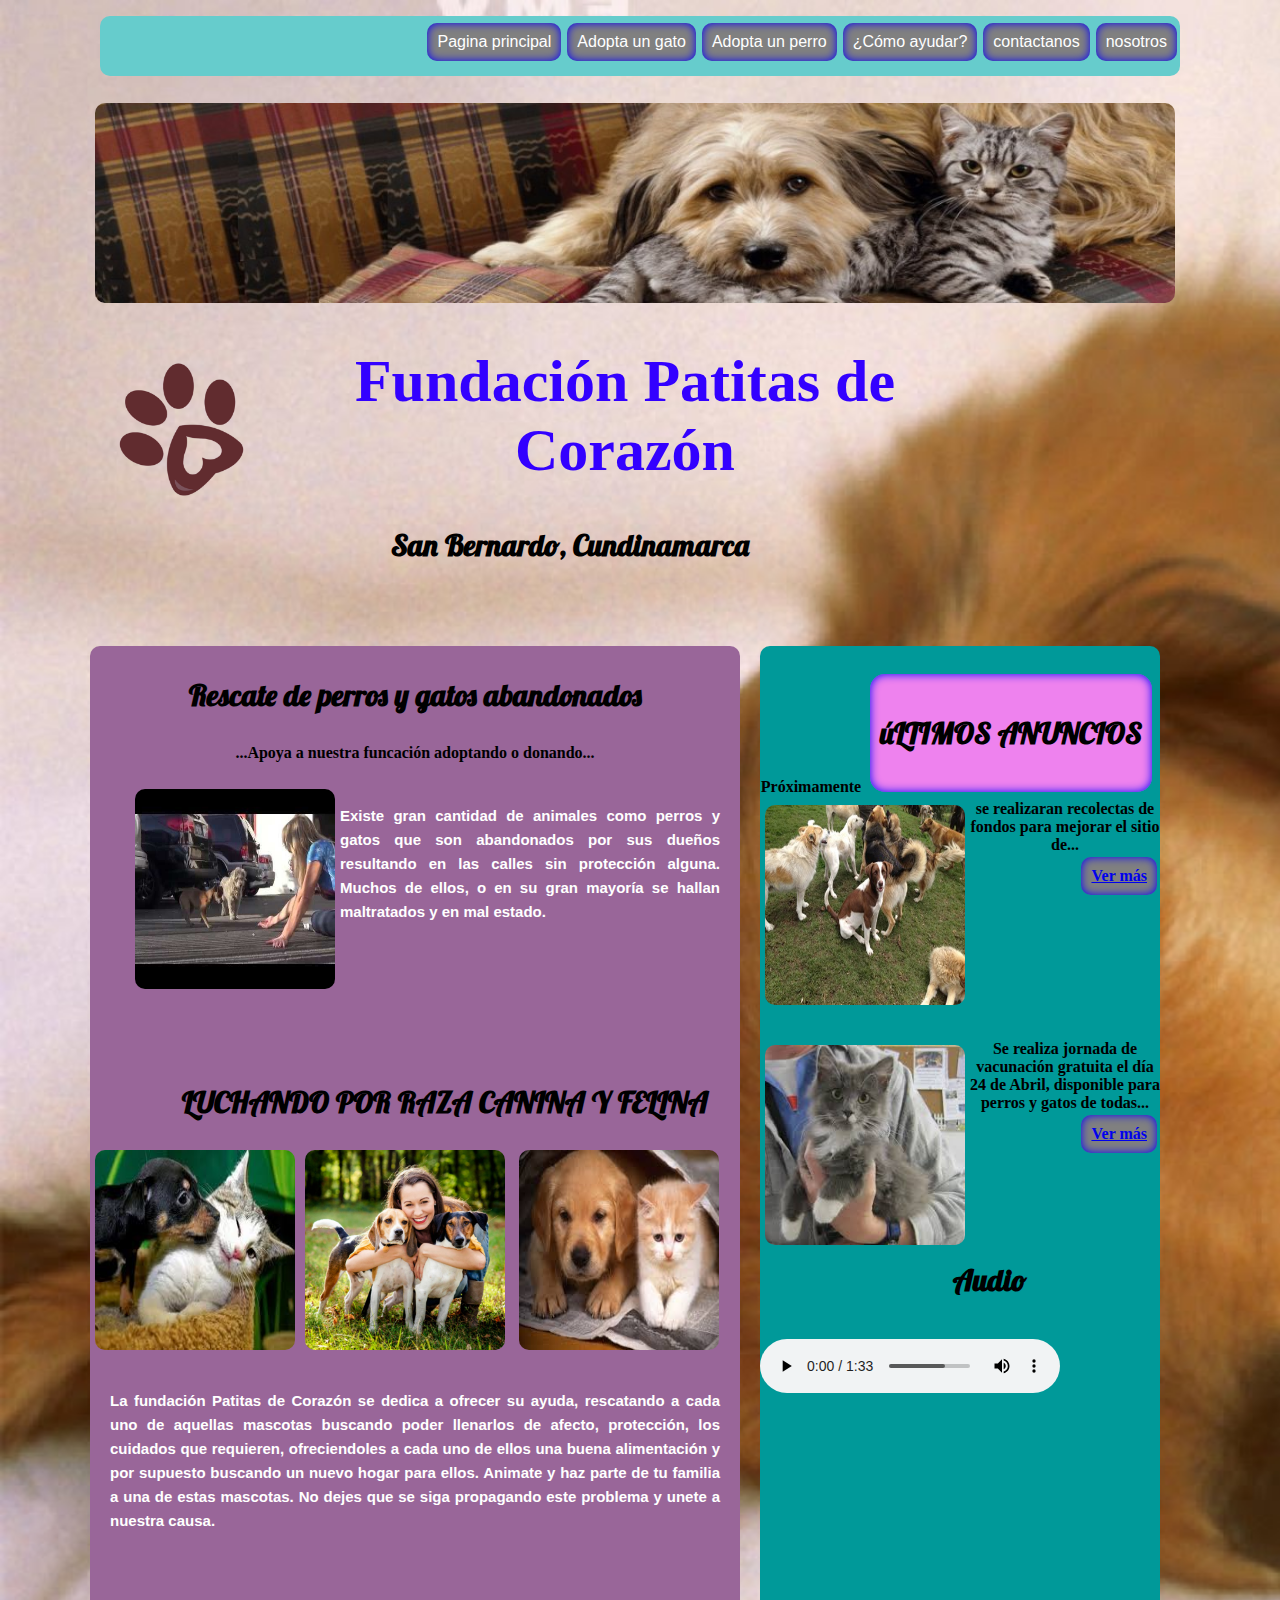
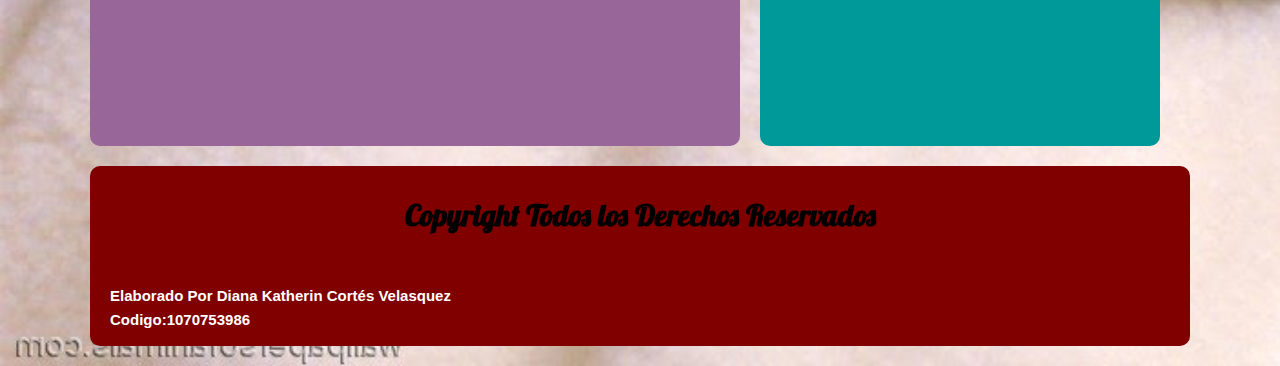
<file: index.html>
<!DOCTYPE html>


<html lang="es" class"no-js">


<head>
	
	<meta charset="UTF-8">
   <meta content="Diana Katherin CortES vVelasquez" name="author"/>
    <meta content="Pagina web de fundacion Patitas de Corazon" name="description" />
    <meta content="perros, gatos, adopcion, rescate, animales" name="keywords" />
    <link rel="shortcut icon" href="imagenes/logo.png">
    <title>PATITAS DE CORAZON-INICIO</title>
	<link rel="stylesheet" href="css/normalize.css">
	<link href='https://fonts.googleapis.com/css?family=Chewy|Lobster' rel='stylesheet' type='text/css'>
    <link rel="stylesheet" href="css/style.css">

</head>


<nav><ul class="menu">
		<li><a href="Nosotros.html"class="menu">nosotros</a></li>
		<li><a href="contactanos.html"class="menu">contactanos</a></li>
		<li><a href="Como_ayudar.html"class="menu">¿Cómo ayudar?</a></li>
		<li><a href="Adopta_perro.html"class="menu">Adopta un perro</a></li>
		<li><a href="Adopta_gato.html"class="menu">Adopta un gato</a></li>
		<li><a href="index.html" class="menu">Pagina principal</a></li>
	</ul></nav>
<body>	

<Div id="contenidos">
	<header>
		<h5></h5>
	<img id="banner1" src="img/banners/banner1.jpg" alt="Computador Portatil">
	 <div class="row col-lg-12">
	 	<h5></h5>
		<h1 class="page-header"><img id="logo1" src="img/logo.png" align="left" alt="logo2"> Fundación Patitas de Corazón
			 </h1>
		<h2>San Bernardo, Cundinamarca<br><br></h2>
		
         </div>
	</header>
	
	


<section>
	<article>
		<h3>Rescate de perros y gatos abandonados</h3>
		
		<h4>...Apoya a nuestra funcación adoptando o donando...</h4>
		<figure>
			<img id="imginicio" src="img/rescatePerros.jpg" align ="left">
			
		</figure>
    <p>
    	Existe gran cantidad de animales como perros y gatos que son abandonados por sus dueños resultando en las calles sin protección alguna. Muchos de ellos, o en su gran mayoría se hallan maltratados y en mal estado.
    </p>

 <h2><br><br><br>LUCHANDO POR RAZA CANINA Y FELINA</h2>
    <img src="img/perrosygatos.jpg" align= "left"> <img src="img/mujeryperros.jpg" algin= "left"> <img src= "img/perrosygatos1.jpg">

    <p>La fundación Patitas de Corazón se dedica a ofrecer su ayuda, rescatando a cada uno de aquellas mascotas buscando poder llenarlos de afecto, protección, los cuidados que requieren, ofreciendoles a cada uno de ellos una buena alimentación y por supuesto buscando un nuevo hogar para ellos. Animate y haz parte de tu familia a una de estas mascotas. No dejes que se siga propagando este problema y unete a nuestra causa.
	</article>
</section>

<aside>
	
    <ul>
    	 <li id="parrafo"><h3>úLTIMOS ANUNCIOS </h3></li>
        
	</ul>		
     <h4><br> <img src="img/perros.jpg" align="left"> <br> <br> <br><br> Próximamente se realizaran recolectas de fondos para mejorar el sitio de...<br> <li><a href="Noticias.html">Ver más</a></li></h4><h1><br></h1>
	<h4> <br> <br><img src="img/gato2.jpg"= align= "left"> Se realiza jornada de vacunación gratuita  el día 24 de Abril, disponible para perros y gatos de todas... <li><a href="Noticias.html">Ver más</a></li></h4>
	<h1><br></h1>

    <h2> Audio</h2>
    <h1></h1>
    <audio controls autoplay loop> <source src="audio/Musica.mp3" type="audio/mp3"><source src="audio/Musica.ogg" type="audio/ogg"></audio>

</aside></h4>

<Footer>
<h3>Copyright Todos los Derechos Reservados</h3>
<p>Elaborado Por Diana Katherin Cortés Velasquez<br>
Codigo:1070753986<br>
</p>
</Footer>

</Div>
</body>


<script src="js/modernizr.js"></script>   
<script src="js/prefixfree.min.js"></script>
<script src="js/jquery-2.1.1.js"></script>   

</html>
</file>
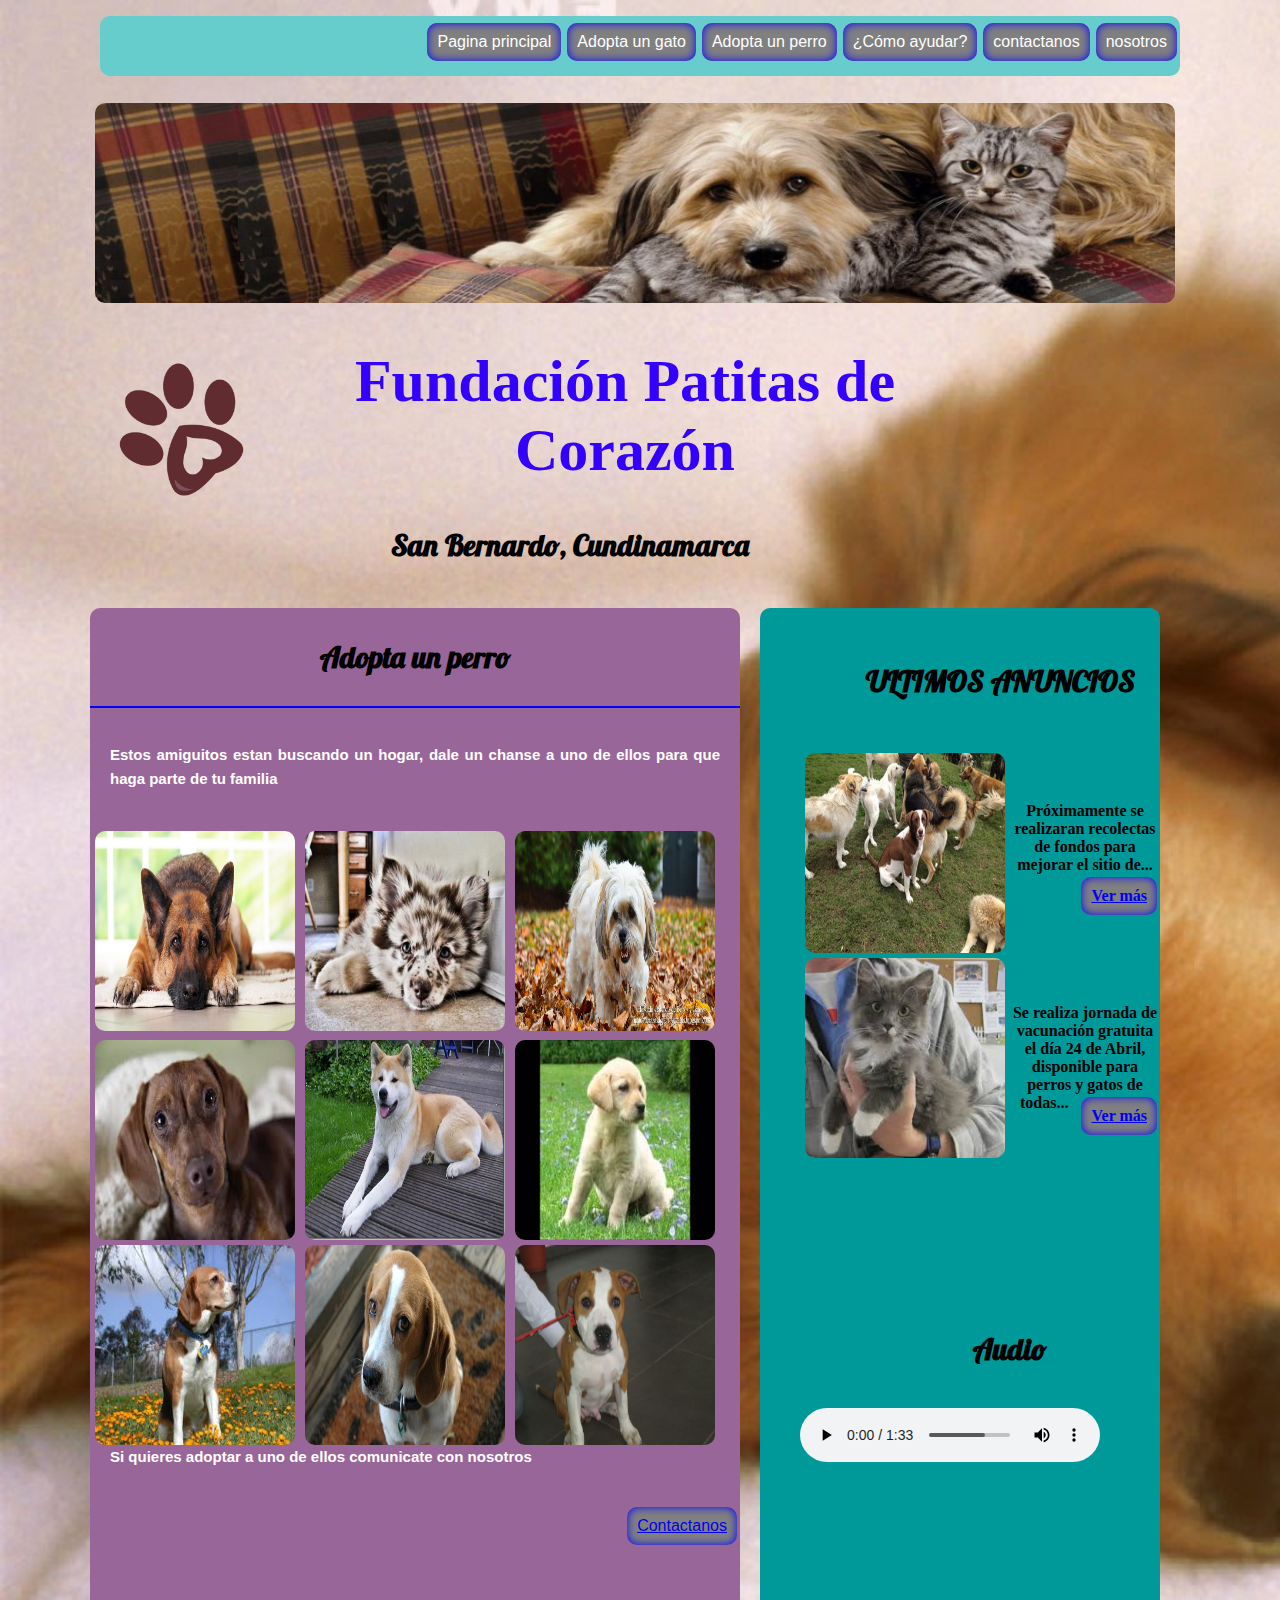
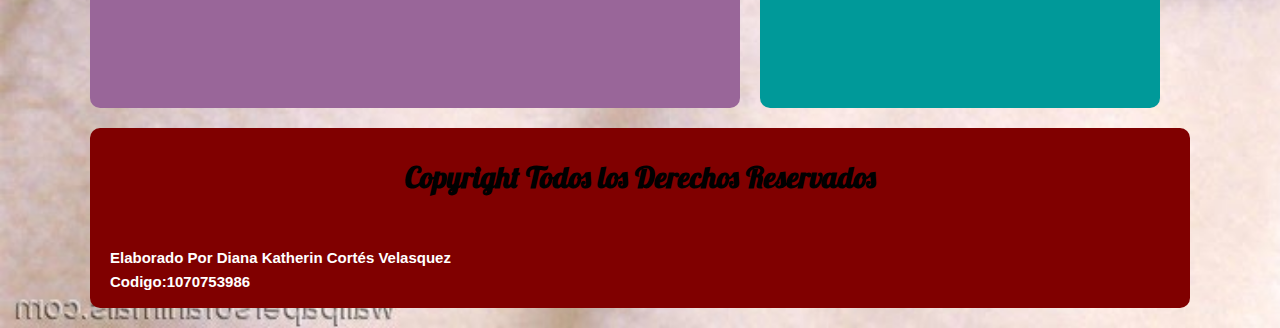
<file: Adopta_perro.html>
<!DOCTYPE html>


<html>

<head>
	
	<meta charset="UTF-8">
   <meta content="Diana Katherin CortES vVelasquez" name="author"/>
    <meta content="Pagina web de fundacion Patitas de Corazon" name="description" />
    <meta content="perros, gatos, adopcion, rescate, animales" name="keywords" />
    <link rel="shortcut icon" href="imagenes/logo.png">
    <title>ADOPTA UN PERRO</title>
	<link rel="stylesheet" href="css/normalize.css">
	<link href='https://fonts.googleapis.com/css?family=Chewy|Lobster' rel='stylesheet' type='text/css'>
    <link rel="stylesheet" href="css/style.css">

</head>


<nav><ul class="menu">
		<li><a href="Nosotros.html"class="menu">nosotros</a></li>
		<li><a href="contactanos.html"class="menu">contactanos</a></li>
		<li><a href="Como_ayudar.html"class="menu">¿Cómo ayudar?</a></li>
		<li><a href="Adopta_perro.html"class="menu">Adopta un perro</a></li>
		<li><a href="Adopta_gato.html"class="menu">Adopta un gato</a></li>
		<li><a href="index.html" class="menu">Pagina principal</a></li>
	</ul></nav>
<body>	

<Div id="contenidos">
	<header>
		<h5></h5>
	<img id="banner1" src="img/banners/banner1.jpg" alt="Computador Portatil">
	 <div class="row col-lg-12">
	 	<h5></h5>
		<h1 class="page-header"><img id="logo1" src="img/logo.png" align="left" alt="logo"> Fundación Patitas de Corazón
			 </h1>
		<h2>San Bernardo, Cundinamarca<br></h2>
		
         </div>
	</header>

<section>
	<article>
		<h3>Adopta un perro</h3>
		<hr size= "20px" color= "blue"/>
			
    <p>Estos amiguitos estan buscando un hogar, dale un chanse a uno de ellos para que haga parte de tu familia
    </p>
     <img id= "imgp1" src="img/perro1.jpg" align= "left"> <img id= "imgp2" src="img/perro2.jpg" algin= "left"> <img  id= "imgp3" src= "img/perro3.jpg" align= "left"> <img  id= "imgp4" src= "img/perro4.jpg" align= "left"> <img  id= "imgp5" src= "img/perro5.png" align= "left"> <img  id= "imgp6" src= "img/perro6.jpg" align= "left"> <img  id= "imgp7" src= "img/perro7.jpg" align= "left"> <img  id= "imgp8" src= "img/perro8.jpg" align= "left"><img  id= "imgp9" src= "img/perro9.jpg" align= "left">
     <p> Si quieres adoptar a uno de ellos comunicate con nosotros <li><a href="contactanos.html">Contactanos</a></li></p>
	</article>
</section>

<aside>
	<ul>
		 <ul>
    	 <h3>ULTIMOS ANUNCIOS </h3>
        
	</ul>		
     <h4><br> <img src="img/perros.jpg" align="left"> <br> <br> <br> Próximamente se realizaran recolectas de fondos para mejorar el sitio de...<br> <li><a href="Noticias.html">Ver más</a></li></h4>
	<h4> <br><br> <br><img src="img/gato2.jpg"= align= "left"> <br><br> <br> Se realiza jornada de vacunación gratuita  el día 24 de Abril, disponible para perros y gatos de todas... <li><a href="Noticias.html">Ver más</a></li></h4>
	<h1><br><br></h1>

    <h2> Audio</h2>
    <h1></h1>
    <audio controls autoplay loop> <source src="audio/Musica.mp3" type="audio/mp3"><source src="audio/Musica.ogg" type="audio/ogg"></audio>
	</ul>

</aside>

<footer>
	<h3>Copyright Todos los Derechos Reservados</h3>
<p>Elaborado Por Diana Katherin Cortés Velasquez<br>
Codigo:1070753986<br>
</p>
</footer>

</body>

<script src="js/modernizr.js"></script>   
<script src="js/prefixfree.min.js"></script>
<script src="js/jquery-2.1.1.js"></script>   
</html>
</file>
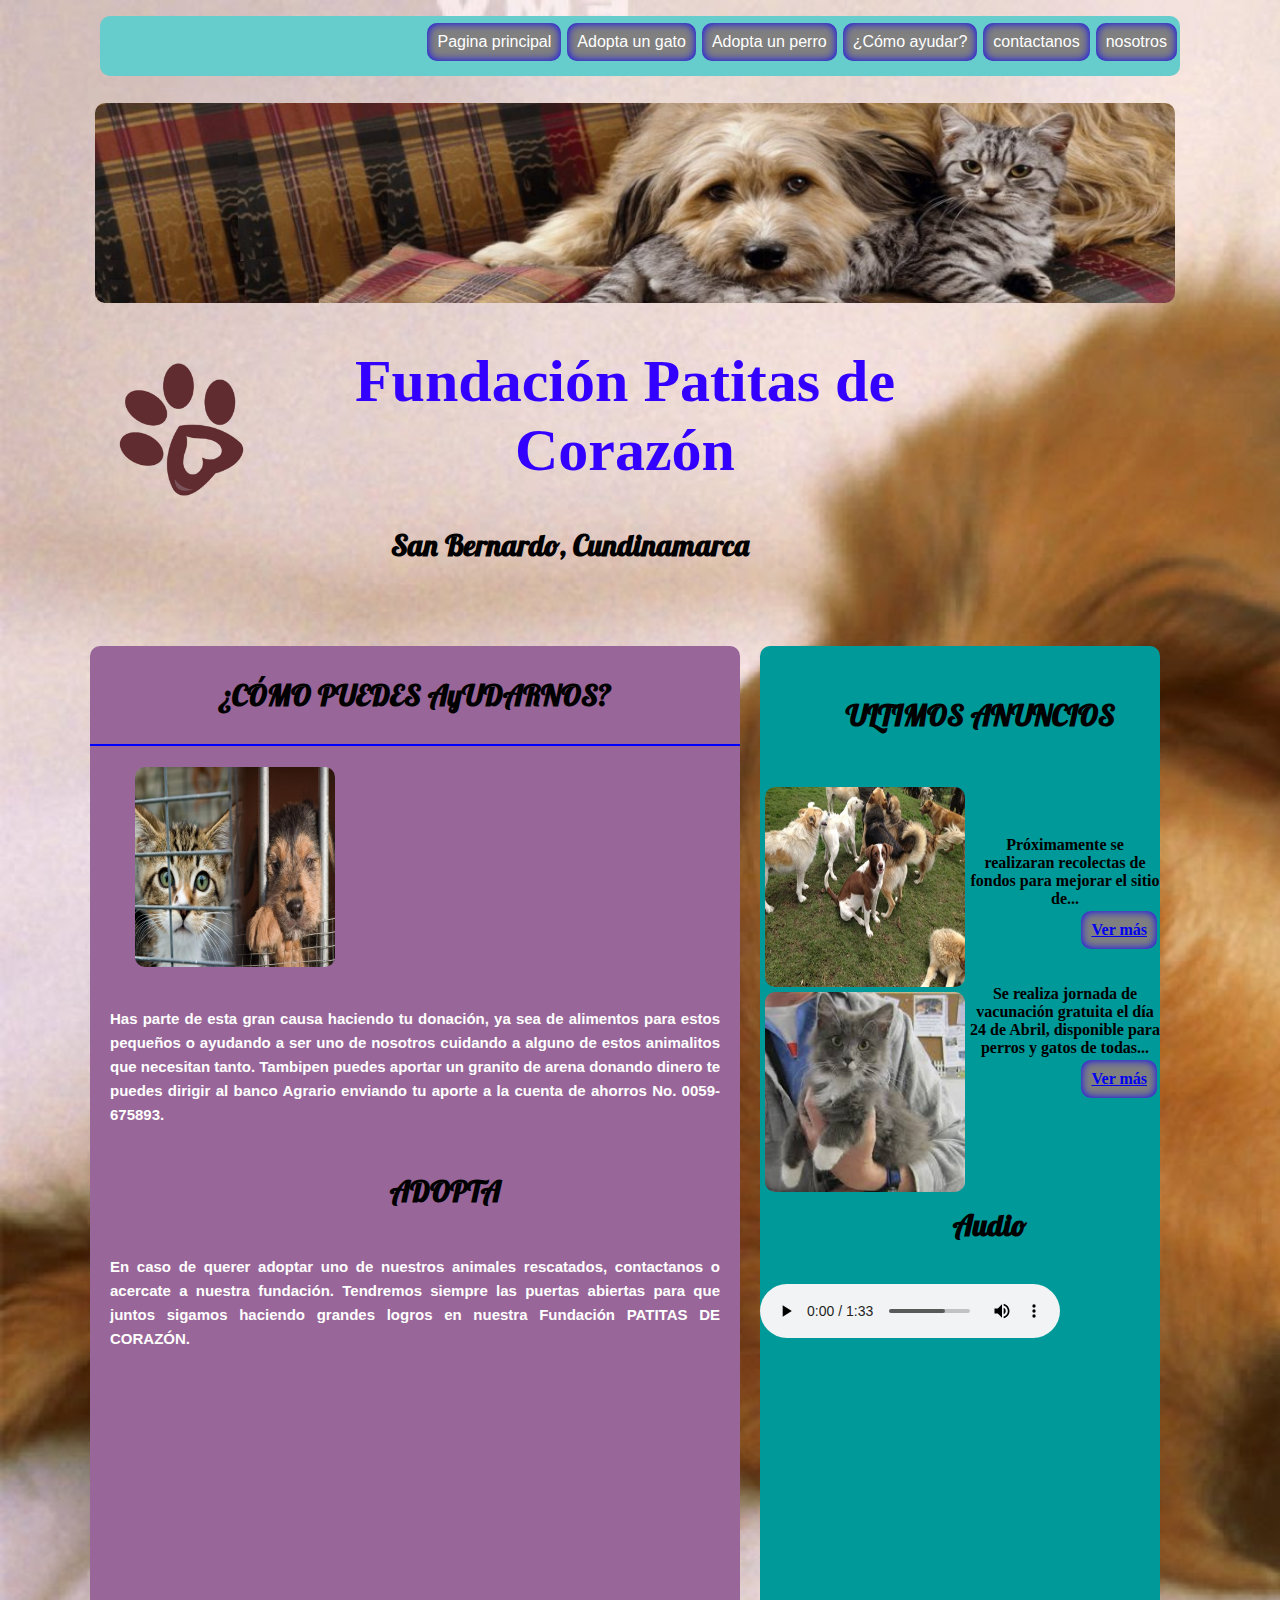
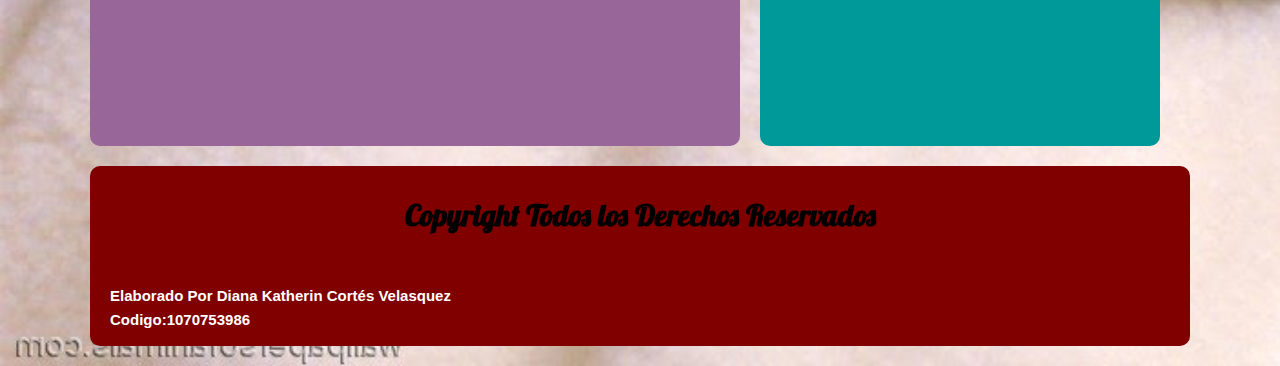
<file: Como_ayudar.html>
<!DOCTYPE html>


<html lang="es" class"no-js">


<head>
	
	<meta charset="UTF-8">
   <meta content="Diana Katherin CortES vVelasquez" name="author"/>
    <meta content="Pagina web de fundacion Patitas de Corazon" name="description" />
    <meta content="perros, gatos, adopcion, rescate, animales" name="keywords" />
    <link rel="shortcut icon" href="imagenes/logo.png">
    <title>¿COMO AYUDAR?</title>
	<link rel="stylesheet" href="css/normalize.css">
	<link href='https://fonts.googleapis.com/css?family=Chewy|Lobster' rel='stylesheet' type='text/css'>
    <link rel="stylesheet" href="css/style.css">

</head>


<nav><ul class="menu">
	<li><a href="Nosotros.html"class="menu">nosotros</a></li>
		<li><a href="contactanos.html"class="menu">contactanos</a></li>
		<li><a href="Como_ayudar.html"class="menu">¿Cómo ayudar?</a></li>
		<li><a href="Adopta_perro.html"class="menu">Adopta un perro</a></li>
		<li><a href="Adopta_gato.html"class="menu">Adopta un gato</a></li>
		<li><a href="index.html" class="menu">Pagina principal</a></li>
	</ul></nav>

<body>	

<Div id="contenidos">
	<header>
		<h5></h5>
	<img id="banner1" src="img/banners/banner1.jpg" alt="Computador Portatil">
	 <div class="row col-lg-12">
	 	<h5></h5>
		<h1 class="page-header"><img id="logo1" src="img/logo.png" align="left" alt="logo2"> Fundación Patitas de Corazón
			 </h1>
		<h2>San Bernardo, Cundinamarca<br> <br></h2>
		
         </div>
	</header>
	
	


<section>
	<article>
		<h3>¿CÓMO PUEDES AyUDARNOS?</h3>
		<hr size= "20px" color= "blue"/>
		<figure>
			<img src="img/adopcionPerrosyGatos1.jpg">
			
		</figure>
    <p>
    	Has parte de esta gran causa haciendo tu donación, ya sea de alimentos para estos pequeños o ayudando a ser uno de nosotros cuidando a alguno de estos animalitos que necesitan tanto. Tambipen puedes aportar un granito de arena donando dinero te puedes dirigir al banco Agrario enviando tu aporte a la cuenta de ahorros No. 0059-675893.
    </p>

 <h2>ADOPTA</h2>

    <p>En caso de 	querer adoptar uno de nuestros animales rescatados, contactanos o acercate a nuestra fundación. Tendremos siempre las puertas abiertas para que juntos sigamos haciendo grandes logros en nuestra Fundación PATITAS DE CORAZÓN.
	</article>
</section>

<aside>
	
    <ul>
    	 <h3>ULTIMOS ANUNCIOS </h3>
        
	</ul>		
     <h4><br> <img src="img/perros.jpg" align="left"> <br> <br> <br> Próximamente se realizaran recolectas de fondos para mejorar el sitio de...<br> <li><a href="Noticias.html">Ver más</a></li></h4><h1></h1>
	<h4> <br> <br><img src="img/gato2.jpg"= align= "left"> Se realiza jornada de vacunación gratuita  el día 24 de Abril, disponible para perros y gatos de todas... <li><a href="Noticias.html">Ver más</a></li></h4>
	<h1><br></h1>

    <h2> Audio</h2>
    <h1></h1>
    <audio controls autoplay loop> <source src="audio/Musica.mp3" type="audio/mp3"><source src="audio/Musica.ogg" type="audio/ogg"></audio>

</aside></h4>

<Footer>
<h3>Copyright Todos los Derechos Reservados</h3>
<p>Elaborado Por Diana Katherin Cortés Velasquez<br>
Codigo:1070753986<br>
</p>
</Footer>

</Div>
</body>


<script src="js/modernizr.js"></script>   
<script src="js/prefixfree.min.js"></script>
<script src="js/jquery-2.1.1.js"></script>   

</html>
</file>
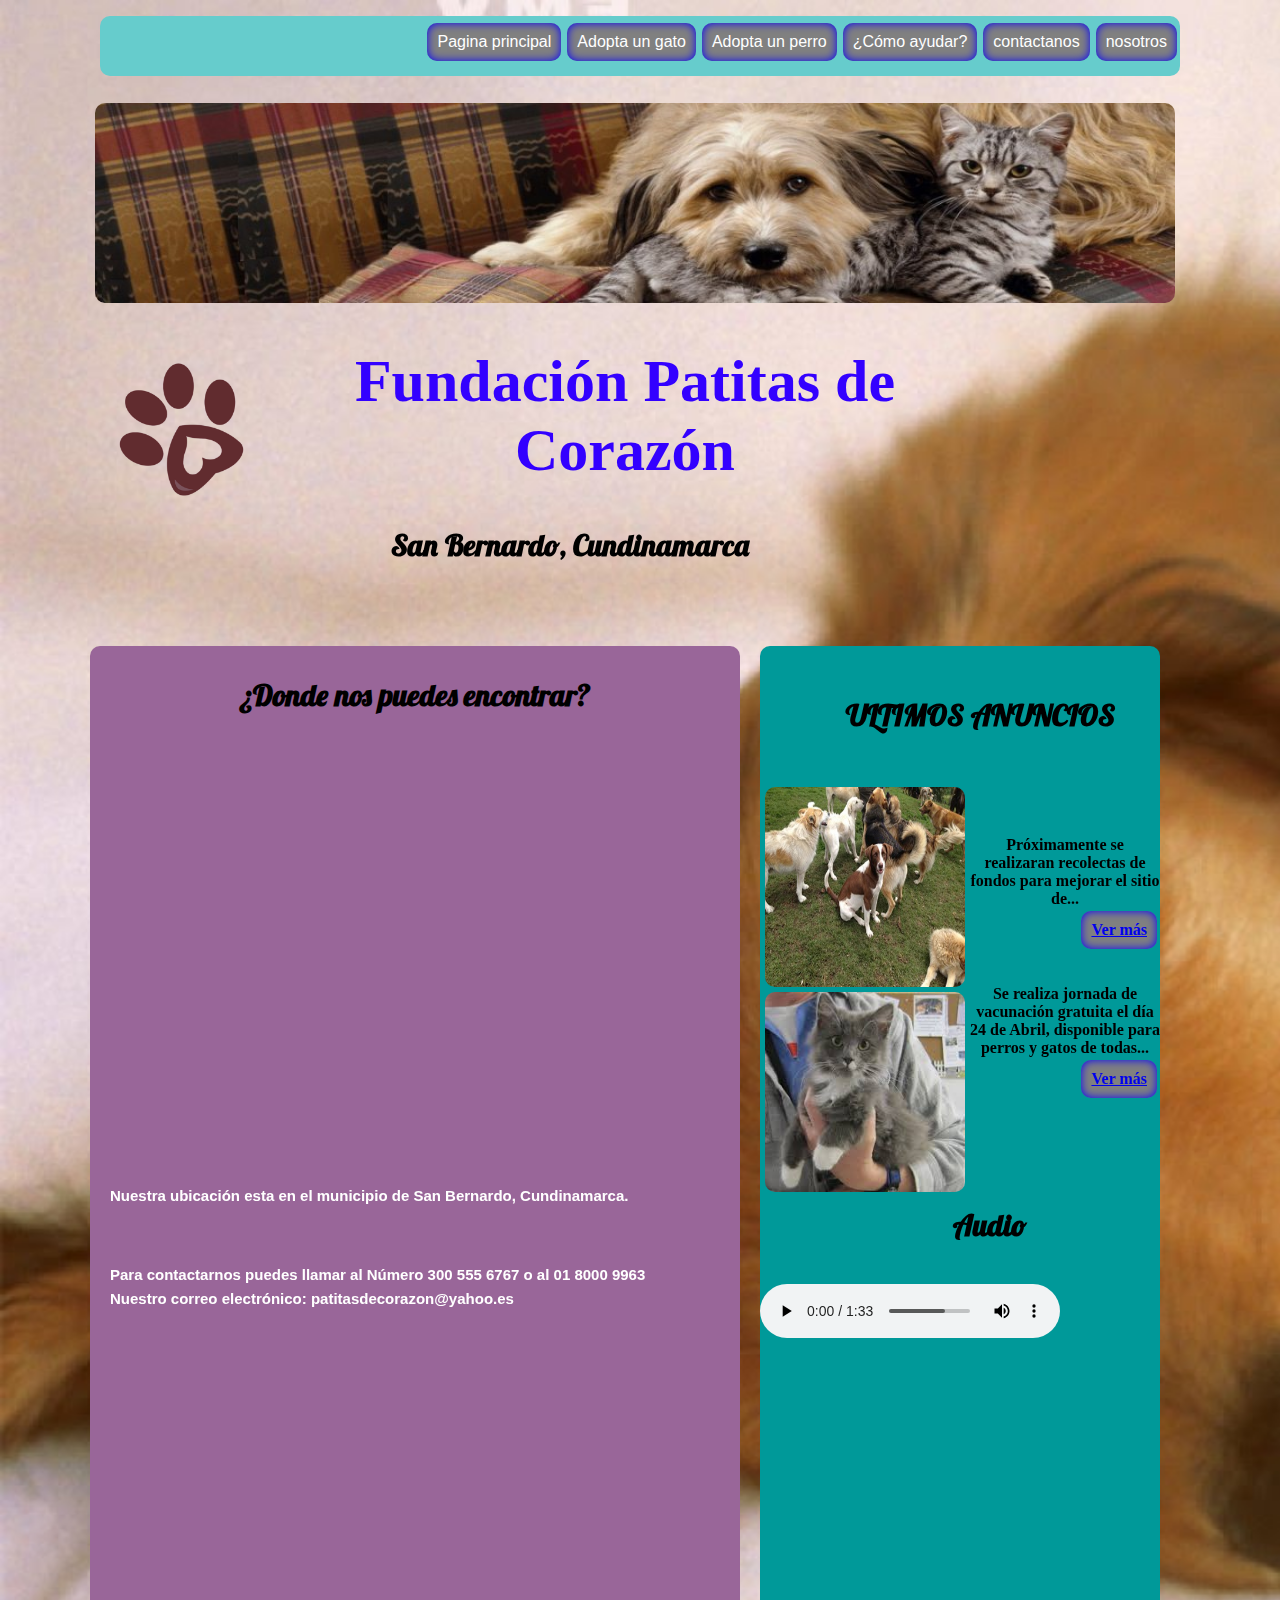
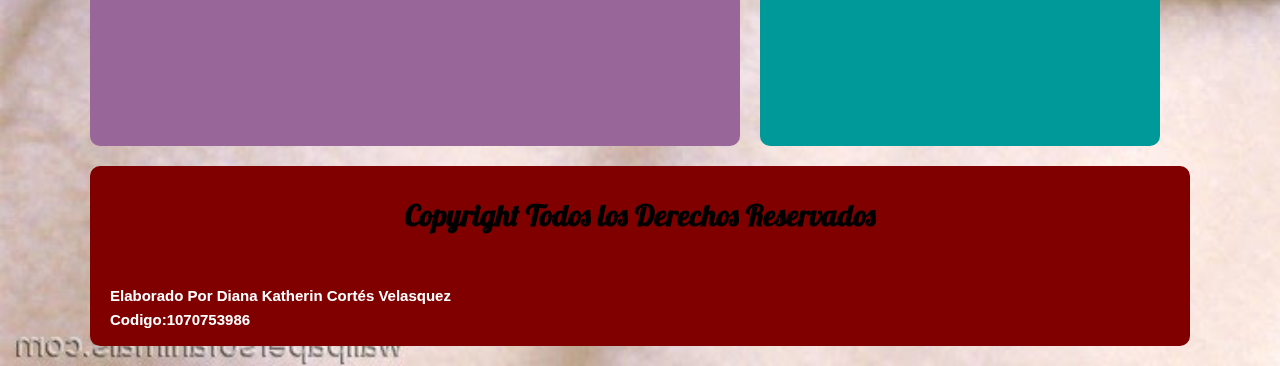
<file: contactanos.html>
<!DOCTYPE html>


<html lang="es" class"no-js">


<head>
	
	<meta charset="UTF-8">
   <meta content="Diana Katherin CortES vVelasquez" name="author"/>
    <meta content="Pagina web de fundacion Patitas de Corazon" name="description" />
    <meta content="perros, gatos, adopcion, rescate, animales" name="keywords" />
    <link rel="shortcut icon" href="imagenes/logo.png">
    <title>CONTACTANOS</title>
	<link rel="stylesheet" href="css/normalize.css">
	<link href='https://fonts.googleapis.com/css?family=Chewy|Lobster' rel='stylesheet' type='text/css'>
    <link rel="stylesheet" href="css/style.css">

</head>


<nav><ul class="menu">
		<li><a href="Nosotros.html"class="menu">nosotros</a></li>
		<li><a href="contactanos.html"class="menu">contactanos</a></li>
		<li><a href="Como_ayudar.html"class="menu">¿Cómo ayudar?</a></li>
		<li><a href="Adopta_perro.html"class="menu">Adopta un perro</a></li>
		<li><a href="Adopta_gato.html"class="menu">Adopta un gato</a></li>
		<li><a href="index.html" class="menu">Pagina principal</a></li>
	</ul></nav>
<body>	

<Div id="contenidos">
	<header>
		<h5></h5>
	<img id="banner1" src="img/banners/banner1.jpg" alt="Computador Portatil">
	 <div class="row col-lg-12">
	 	<h5></h5>
		<h1 class="page-header"><img id="logo1" src="img/logo.png" align="left" alt="logo2"> Fundación Patitas de Corazón
			 </h1>
		<h2>San Bernardo, Cundinamarca<br> <br></h2>
		
         </div>
	</header>
	
	


<section>
	<article>
		<h3>¿Donde nos puedes encontrar?</h3>
		
		<figure>
			<figcaption><iframe src="https://www.google.com/maps/embed?pb=!1m18!1m12!1m3!1d127342.45580723231!2d-74.4233485644091!3d4.131167697243087!2m3!1f0!2f0!3f0!3m2!1i1024!2i768!4f13.1!3m3!1m2!1s0x8e3efba42062f883%3A0x5b6e262df0cb8c42!2sSan+Bernardo%2C+Cundinamarca!5e0!3m2!1ses-419!2sco!4v1460943012200" width="400" height="400" frameborder="0" style="border:0" allowfullscreen></iframe></figcaption>
			</figure>
			
		</figure>
    <p>
    	Nuestra ubicación esta en el municipio de San Bernardo, Cundinamarca. 
    </p>
    <p>Para contactarnos puedes llamar al Número 300 555 6767 o al 01 8000 9963
    <br> Nuestro correo electrónico: patitasdecorazon@yahoo.es
    </p>
	</article>
</section>

<aside>
	
    <ul>
    	 <h3>ULTIMOS ANUNCIOS </h3>
        
	</ul>		
     <h4><br> <img src="img/perros.jpg" align="left"> <br> <br> <br> Próximamente se realizaran recolectas de fondos para mejorar el sitio de...<br> <li><a href="Noticias.html">Ver más</a></li></h4><h1></h1>
	<h4> <br> <br><img src="img/gato2.jpg"= align= "left"> Se realiza jornada de vacunación gratuita  el día 24 de Abril, disponible para perros y gatos de todas... <li><a href="Noticias.html">Ver más</a></li></h4>
	<h1><br></h1>

    <h2> Audio</h2>
    <h1></h1>
    <audio controls autoplay loop> <source src="audio/Musica.mp3" type="audio/mp3"><source src="audio/Musica.ogg" type="audio/ogg"></audio>

</aside></h4>

<Footer>
<h3>Copyright Todos los Derechos Reservados</h3>
<p>Elaborado Por Diana Katherin Cortés Velasquez<br>
Codigo:1070753986<br>
</p>
</Footer>

</Div>
</body>


<script src="js/modernizr.js"></script>   
<script src="js/prefixfree.min.js"></script>
<script src="js/jquery-2.1.1.js"></script>   

</html>
</file>
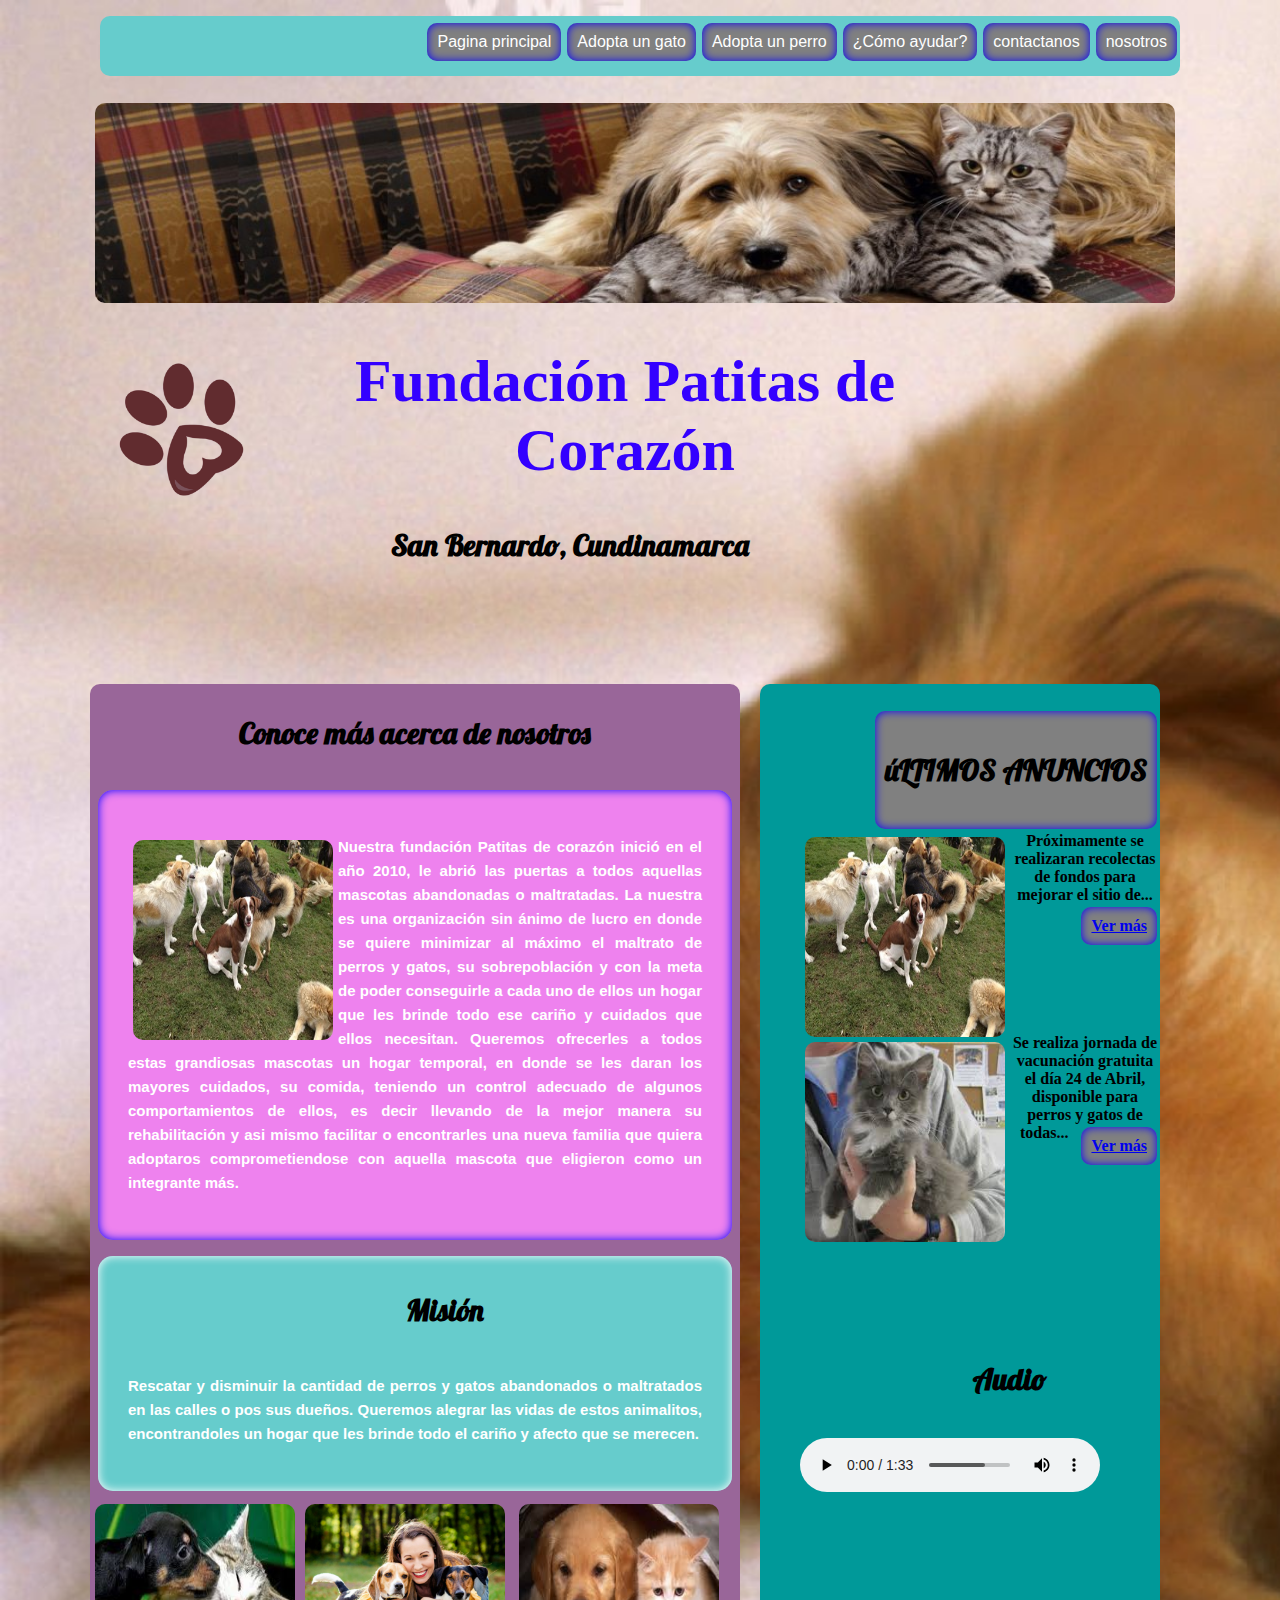
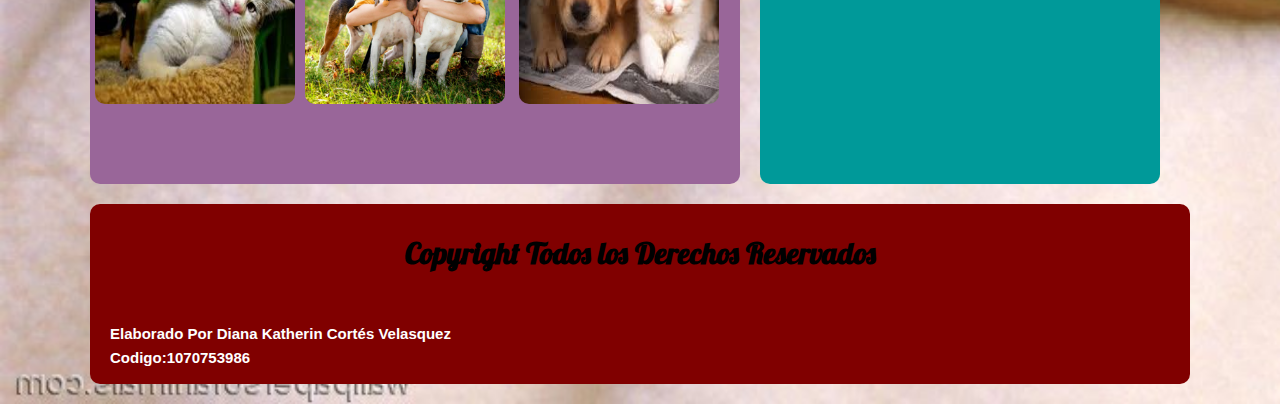
<file: Nosotros.html>
<!DOCTYPE html>


<html lang="es" class"no-js">

<head>
	
	<meta charset="UTF-8">
   <meta content="Diana Katherin CortES vVelasquez" name="author"/>
    <meta content="Pagina web de fundacion Patitas de Corazon" name="description" />
    <meta content="perros, gatos, adopcion, rescate, animales" name="keywords" />
    <link rel="shortcut icon" href="imagenes/logo.png">
    <title>NOSOTROS</title>
	<link rel="stylesheet" href="css/normalize.css">
	<link href='https://fonts.googleapis.com/css?family=Chewy|Lobster' rel='stylesheet' type='text/css'>
    <link rel="stylesheet" href="css/style.css">

</head>


<nav><ul class="menu">
		<li><a href="Nosotros.html"class="menu">nosotros</a></li>
		<li><a href="contactanos.html"class="menu">contactanos</a></li>
		<li><a href="Como_ayudar.html"class="menu">¿Cómo ayudar?</a></li>
		<li><a href="Adopta_perro.html"class="menu">Adopta un perro</a></li>
		<li><a href="Adopta_gato.html"class="menu">Adopta un gato</a></li>
		<li><a href="index.html" class="menu">Pagina principal</a></li>
	</ul></nav>
<body>	

<Div id="contenidos">
	<header>
		<h5></h5>
	<img id="banner1" src="img/banners/banner1.jpg" alt="Computador Portatil">
	 <div class="row col-lg-12">
	 	<h5></h5>
		<h1 class="page-header"><img id="logo1" src="img/logo.png" align="left" alt="logo"> Fundación Patitas de Corazón
			 </h1>
		<h2>San Bernardo, Cundinamarca<br><br><br></h2>
		
         </div>
	</header>

<section>
	<article>
		<h3>Conoce más acerca de nosotros</h3>	
    <li id="parrafo"><p><img src="img/perros.jpg" align = "left" alt="perros">  
    	Nuestra fundación Patitas de corazón inició en el año 2010, le abrió las puertas a todos aquellas mascotas abandonadas o maltratadas. La nuestra es una organización sin ánimo de lucro en donde se quiere minimizar al máximo el maltrato de perros y gatos, su sobrepoblación y con la meta de poder conseguirle a cada uno de ellos un hogar que les brinde todo ese cariño y cuidados que ellos necesitan.

    	Queremos ofrecerles a todos estas grandiosas mascotas un hogar temporal, en donde se les daran los mayores cuidados, su comida, teniendo un control adecuado de algunos comportamientos de ellos, es decir llevando de la mejor manera su rehabilitación y asi mismo facilitar o encontrarles una nueva familia que quiera adoptaros comprometiendose con aquella mascota que eligieron como un integrante más.
    </p> </li>

    	<li id="parrafo2">
 <h2>Misión</h2>
    <p>Rescatar y  disminuir la cantidad de perros y gatos abandonados o maltratados en las calles o pos sus dueños. Queremos alegrar las vidas de estos animalitos, encontrandoles un hogar que les brinde todo el cariño y afecto que se merecen.</p> </li>
     <img src="img/perrosygatos.jpg" align= "left"> <img src="img/mujeryperros.jpg" algin= "left"> <img src= "img/perrosygatos1.jpg">
	</article>
</section>

<aside>
	<ul>
		 <ul>
    	<li> <h3>úLTIMOS ANUNCIOS </h3></li>
        
	</ul>		
     <h4><br> <img src="img/perros.jpg" align="left"> <br> <br> <br> Próximamente se realizaran recolectas de fondos para mejorar el sitio de...<br> <li><a href="Noticias.html">Ver más</a></li></h4>
	<h4> <br><br> <br><img src="img/gato2.jpg"= align= "left"> <br><br> <br> Se realiza jornada de vacunación gratuita  el día 24 de Abril, disponible para perros y gatos de todas... <li><a href="Noticias.html">Ver más</a></li></h4>
	<h1><br><br></h1>

    <h2> Audio</h2>
    <h1></h1>
    <audio controls autoplay loop> <source src="audio/Musica.mp3" type="audio/mp3"><source src="audio/Musica.ogg" type="audio/ogg"></audio>
	</ul>

</aside>

<footer>
	<h3>Copyright Todos los Derechos Reservados</h3>
<p>Elaborado Por Diana Katherin Cortés Velasquez<br>
Codigo:1070753986<br>
</p>
</footer>

</body>

<script src="js/modernizr.js"></script>   
<script src="js/prefixfree.min.js"></script>
<script src="js/jquery-2.1.1.js"></script>   
</html>
</file>
<file: css/style.css>
/*font-family: 'Lobster', cursive;
font-family: 'Bangers', cursive;
font-family: 'Chewy', cursive;
*/

#contenidos{
	width: 1100px;
	height: auto;
	margin: auto;
	position: relative;
}


/*ETIQUETAS*/

body{
background-image: url(../img/fondos/fondo5.jpg);
background-repeat: no-repeat;
background-size: cover;
}

 #banner1{
	width: 1080px;
	height: 100;
	border-radius: 10px;
}

 #logo1{
	width: 150px;
	height: 150px;
	border-radius: 10px;
}

h1{
font-family: 'Chewy', cursive;
color: #3300ff ; 
margin-left: 10px;
font-size: 60px;
text-align: center;

}


h2{
font-family: 'Lobster', cursive;
color: black;
margin-left: 60px;
font-size: 30px;
text-align: center; 
}

h3{
font-family: 'Lobster', cursive;
color: black;
font-size: 30px;
text-align: center; 
}

h4{
	font-family: 'Chewy', cursive;
	color: black;
	margin-left: 10px
	font-size: 60px;
	text-align: center;
}

img{

	width:200px;
	height:200px;
	text-align: center;
	margin-left: 5px;
	margin-right: 5px;
	margin-top: 5px;
	border-radius: 10px;

}
#perros{
	width: 200px;
	height: 200px;
	margin-left: 10px;
	border-radius: 10px;
}

#gato2{
	width: 200px;
	height: 200px;
	margin-left: 10px;
	margin-top: 10px;

}

header{
	width: 900px;
	height: 80 px;
	background: rgba(255, 255, 255, 10,70);
}

nav{
	margin: auto;
width: 1080px;
height: 60px;
background: #66CCCC;
border-radius: 10px;
float: center;

}
ul{
margin: center;
padding-top: 4px;
}

li{
	float: right;
	list-style-type: none;
	padding: 10px;
	background: gray ;
	margin: 3px;
	border-radius: 10px;
	box-shadow: 0 0 10px blue inset; 

}

#parrafo{
	float: right;
	list-style-type: none;
	padding: 10px;
	background: violet;
	margin: 8px;
	border-radius: 15px;
	box-shadow: 0 0 10px blue inset;
}

#parrafo2{
	float: right;
	list-style-type: none;
	padding: 10px;
	background: #66CCCC;
	margin: 8px;
	border-radius: 15px;
	box-shadow: 0 0 10px white inset;
}


section{
	width: 650px;
	background: #996699;
	height: 1100px;
	float: left;
	margin-top: 20px;
	border-radius: 10px;
}
aside{

	width: 400px;
	background: #009999;
	height: 1100px;
	float: left;
	margin-left: 20px;
	margin-top: 20px;
	border-radius: 10px;
}

footer{
width: 1100px;
height: 180px;
background: maroon;
float: left;
margin-top: 20px;
border-radius: 10px;
margin-bottom: 20px;
color:white;
}

p{

	font-size: 15px;
	font-weight: bolder;
	line-height: 24px;
	padding: 20px;
	text-align: justify;
	color: white;
}





/*CLASES*/

.ancho_menu_home{width: 900px;}
.ancho_menu_paginas{width: 1000px;}

.menu:link{color: white; text-decoration: none;}
.menu:visited{color: white; text-decoration: none;}
.menu:hover{color: white; text-decoration: none; text-shadow: 0 0 13px white;}
.menu:active{color: white; text-decoration: none;}

/*SEUDO CLASES*/
</file>
